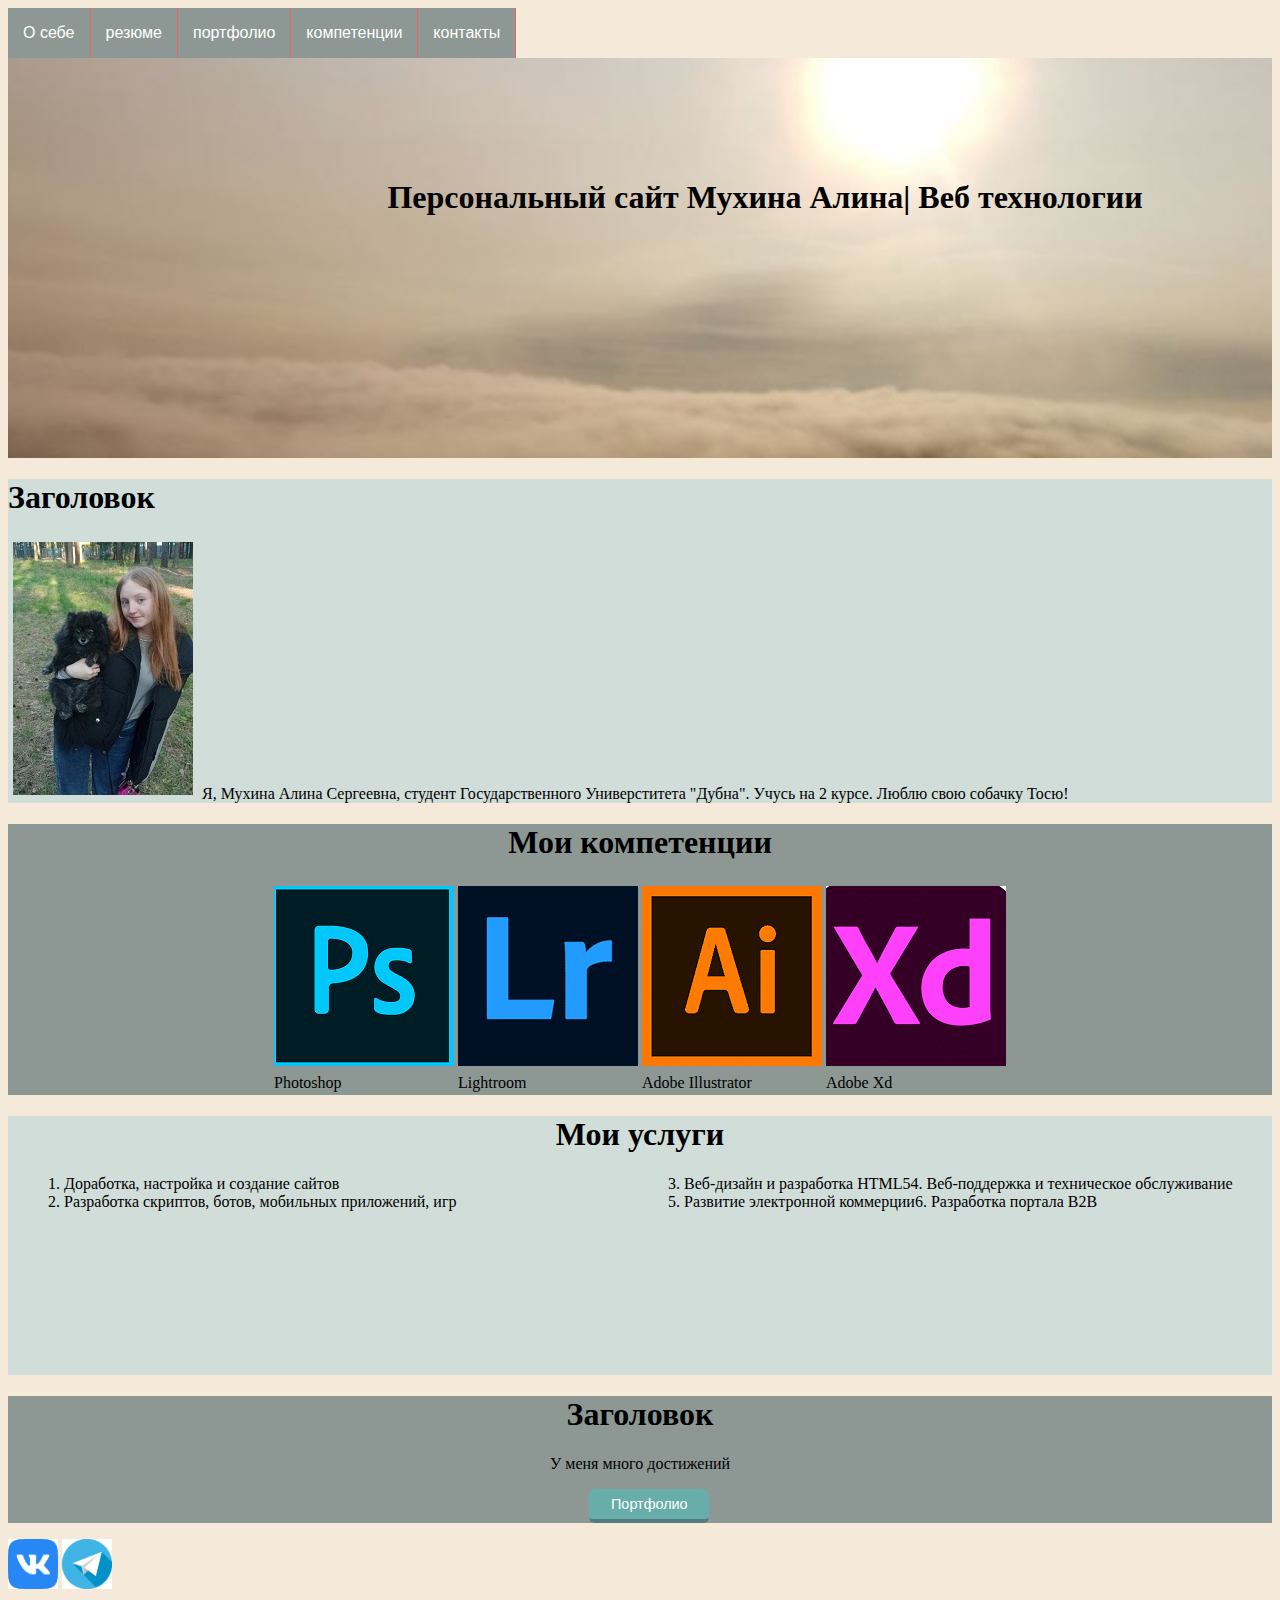
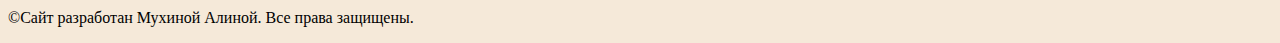
<file: index.html>
<!DOCTYPE html>
<html lang="en">
<head>
  <link rel="stylesheet" type="text/css" href="css/style.css">
    <meta charset="UTF-8">
    <meta name="viewport" content="width=device-width, initial-scale=1.0">
    <title>Document</title>
</head>
<body>
      <ul>
        <li><a href="index.html">О себе</a></li>
        <li><a href="summary.html">резюме</a></li>
        <li><a href="portfolio.html">портфолио</a></li>
        <li><a href="#comp" href="index.html">компетенции</a></li>
        <li><a href="contacts.html">контакты</a></li>
      </ul>
<header>
  <div class=wrapper>
    <h1 align="center"> Персональный сайт Мухина Алина| Веб технологии </h1>
  </div>
</header>
<div class=wrapper-1>
<h1 align="left"> Заголовок </h1>
<p> <img src="images/я-тося.jpg"  
  alt="Иллюстрация" 
  vspace="4" hspace="5"> 
  Я, Мухина Алина Сергеевна, студент Государственного Универститета "Дубна". Учусь на 2 курсе. Люблю свою собачку Тосю!
</p>
</div>
<div class=wrapper-2>
  <h1 align="center" id="comp"> Мои компетенции </h1>
<table align="center" >
    <tbody>
    <th> <img src="images/фотошоп2.png"> </th>
    <th> <img src="images/лайтрум.png"> </th>
    <td> <img src="images/иллюстратор.png"></td>
    <td> <img src="images/хд.png"></td>
    </tr>
    
    <td> <font-size="5"> <text-align="center> Photoshop</td>
    <td> <font-size="5"> Lightroom</td>
    <td> <font-size="5"> Adobe Illustrator</td>
    <td> <font-size="5">Adobe Xd</td>
    </tbody>
  </table>
</div>

<div class=wrapper-3>
  <h1 align="center"> Мои услуги </h1>
  <div class="wrap">
  <ol>
    <li><span>Доработка, настройка и создание сайтов</span></li>
    <li><span>Разработка скриптов, ботов, мобильных приложений, игр</span></li>
    <li><span>Веб-дизайн и разработка HTML5</span></li>
    <li><span>Веб-поддержка и техническое обслуживание</span></li>
    <li><span>Развитие электронной коммерции</span></li>
    <li><span>Разработка портала B2B</span></li>
  </ol>
  </div>
</div>
<div class=wrapper-4>
  <h1 align="center"> Заголовок </h1>
  <p align="center">
    У меня много достижений
    <form action="portfolio.html"><button class="btn">Портфолио</button></form>
  </p>
</div>





<footer>
<img src="images/вк.png"  width="50"/>
<img src="images/тг.png"  width="50"/>
    <p>©Сайт разработан Мухиной Алиной. Все права защищены.</p>
</footer>
</body>
</html>
</file>
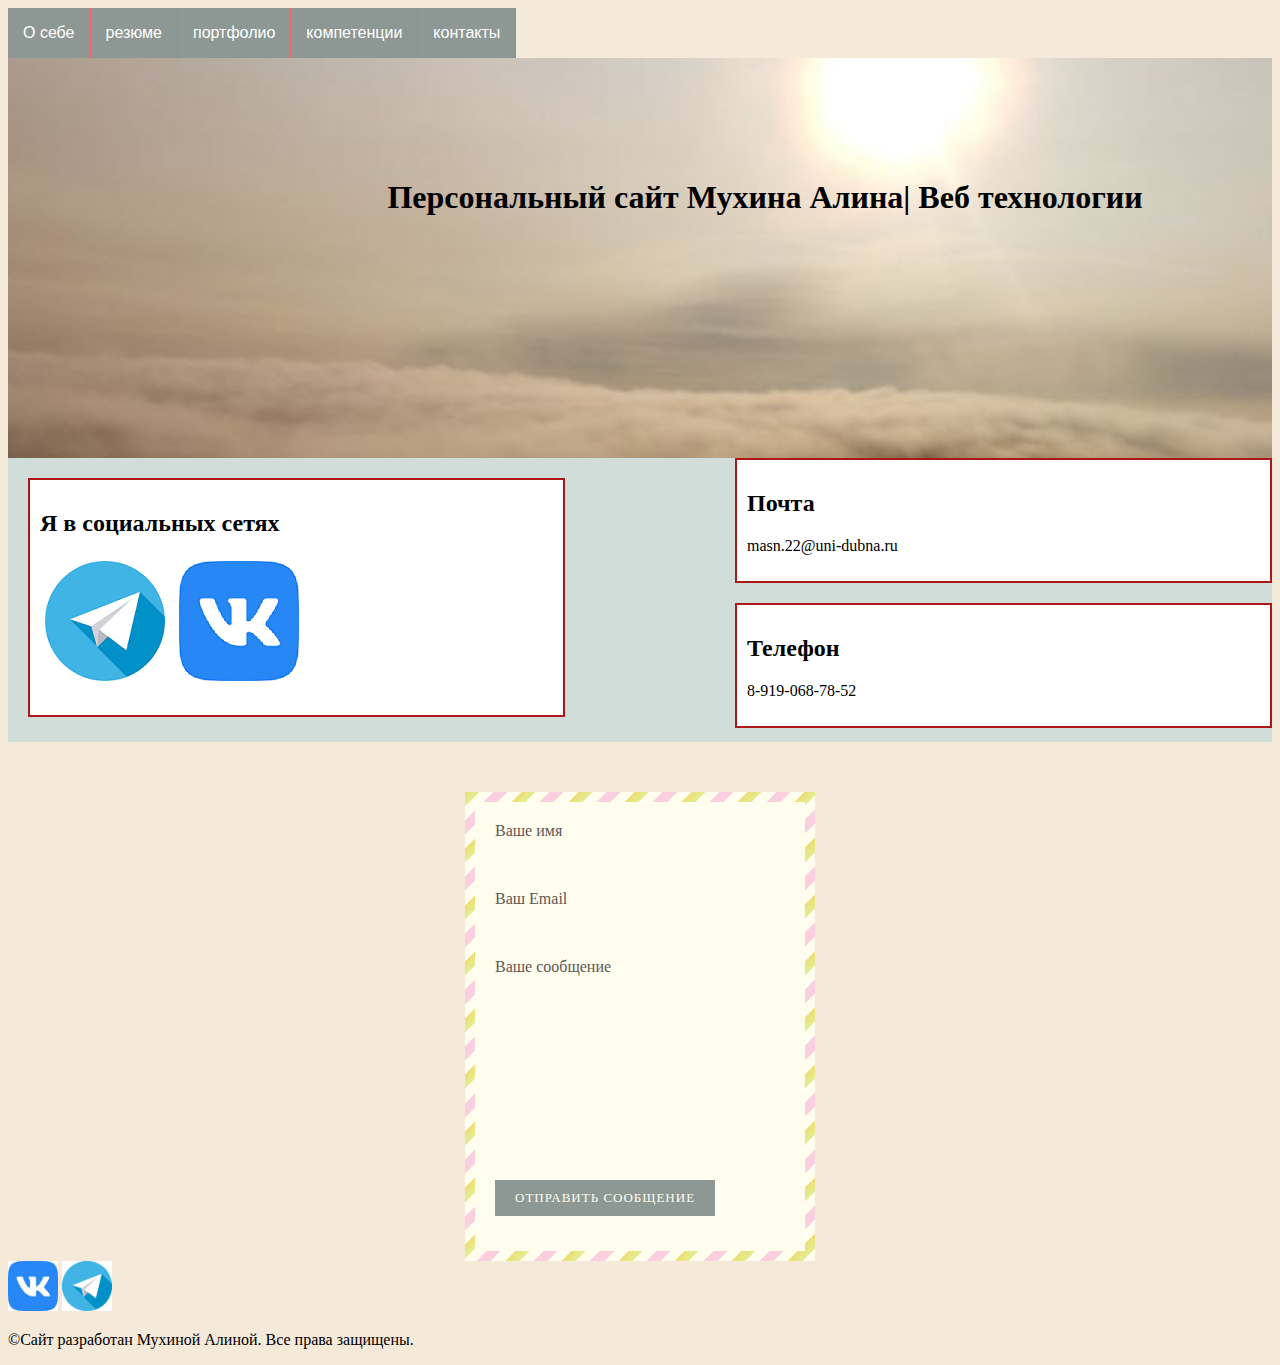
<file: contacts.html>
<!DOCTYPE html>
<html lang="en">
<head>
  <link rel="stylesheet" type="text/css" href="css/style.css">
    <meta charset="UTF-8">
    <meta name="viewport" content="width=device-width, initial-scale=1.0">
    <title>Document</title>
</head>
<body>
      <ul>
        <li><a href="index.html">О себе</a></li>
        <li><a href="summary.html">резюме</a></li>
        <li><a href="portfolio.html">портфолио</a></li>
        <li><a href="index.html">компетенции</a></li>
        <li><a href="contacts.html">контакты</a></li>
      </ul>
<header>
  <div class="wrapper">
    <h1 align="center"> Персональный сайт Мухина Алина| Веб технологии </h1>
  </div>
</header>
<div class="wrapper-1">
    <div class="container">
        <div class="card-1">
          <h2>Я в социальных сетях</h2>
          <p>
            <img src="images/тг2.png"  alt="Иллюстрация" vspace="4" hspace="5"> 
            <img src="images/вк 2.png"  alt="Иллюстрация" vspace="4" hspace="5"> 
          </p>
    </div>
        <div class="card-1">
          <h2>Почта</h2>
          <p>
          masn.22@uni-dubna.ru
          </p>
        </div>
        <div class="card-1">
            <h2>Телефон</h2>
            <p>
             8-919-068-78-52
            </p>
        </div>
    </div>
</div>


<form action="" class="postcard">
  <div class="form-row">
  <label for="name">Ваше имя</label><input type="text" id="name" required>
  </div>
  <div class="form-row">
  <label for="email">Ваш Email</label><input type="email" id="email" required>
  </div>
  <div class="form-row">
  <label for="message">Ваше сообщение</label><textarea rows="5" id="message" required></textarea>
  </div>
  <div class="form-row">
  <input type="submit" value="Отправить сообщение">
  </div>
  </form>





<footer>
    <img src="images/вк.png"  width="50"/>
    <img src="images/тг.png"  width="50"/>
        <p>©Сайт разработан Мухиной Алиной. Все права защищены.</p>
    </footer>
    </body>
    </html>
</file>
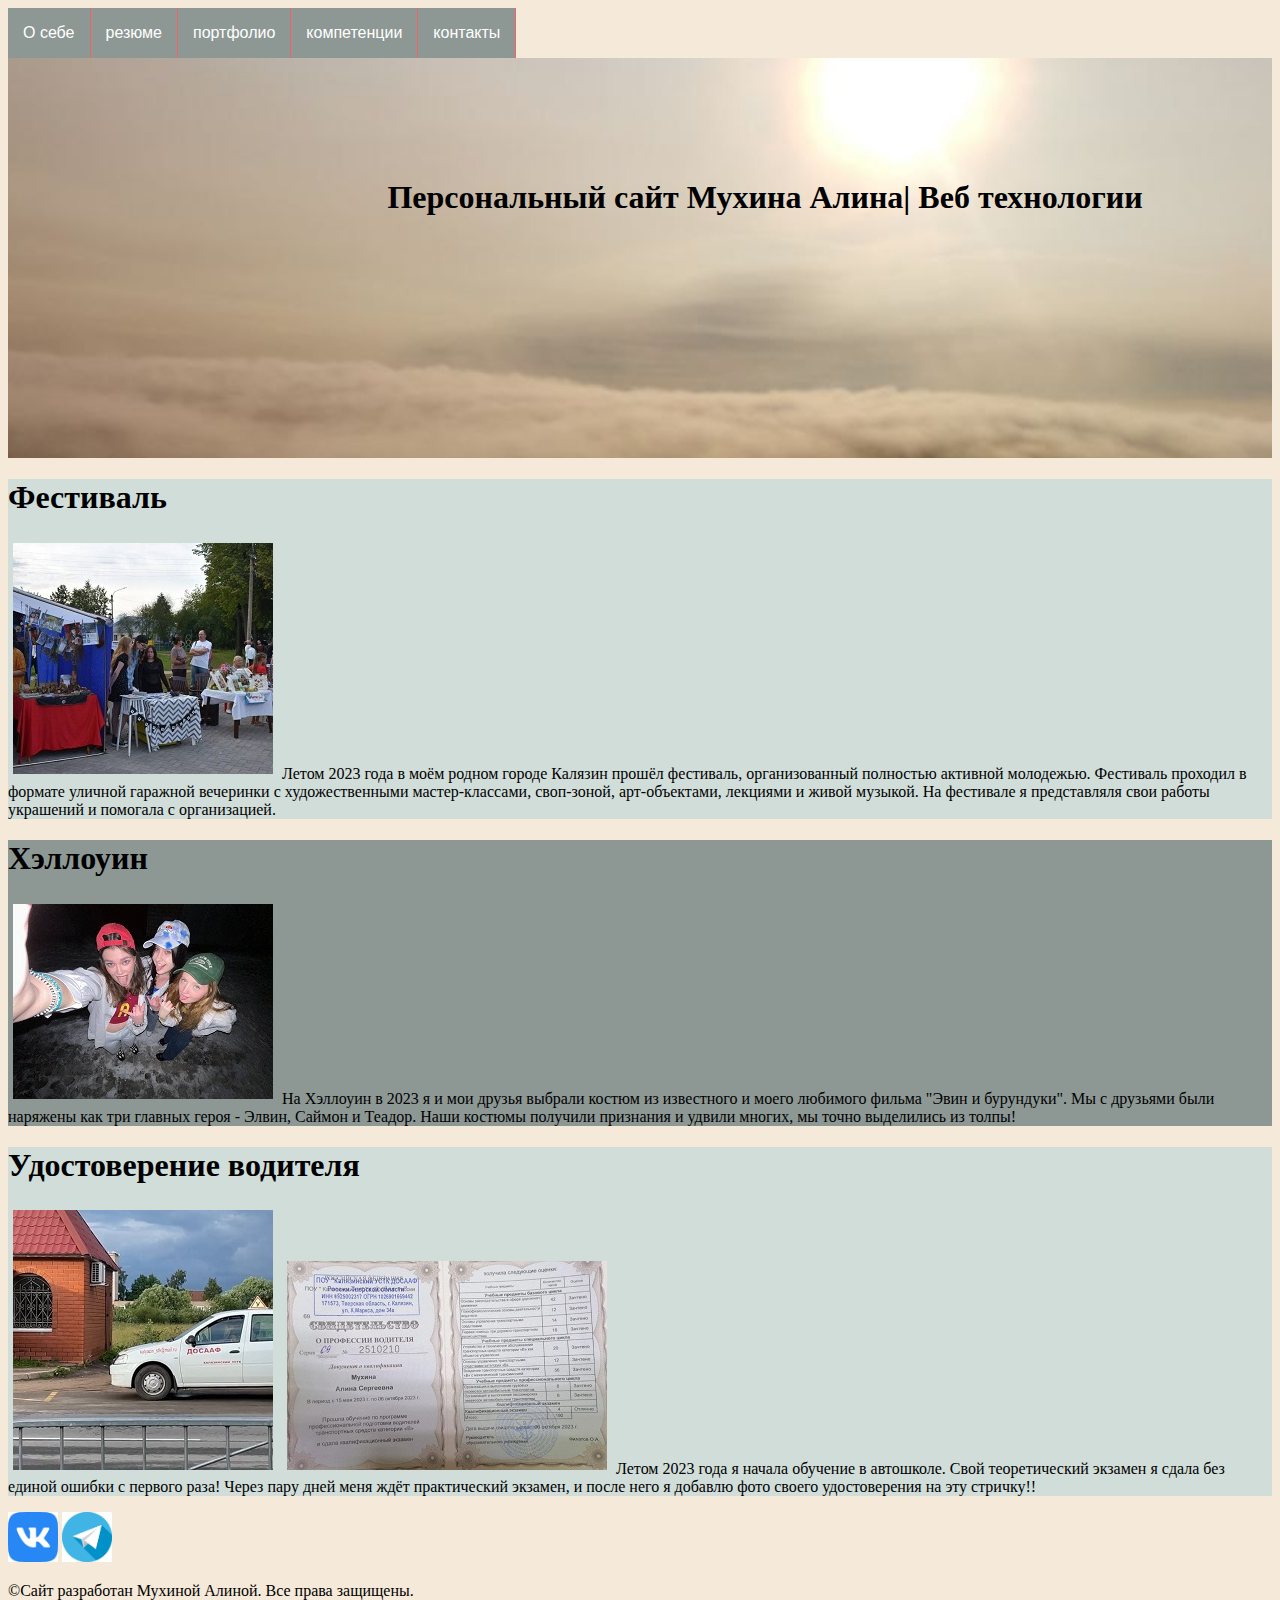
<file: portfolio.html>
<!DOCTYPE html>
<html lang="en">
<head>
  <link rel="stylesheet" type="text/css" href="css/style.css">
    <meta charset="UTF-8">
    <meta name="viewport" content="width=device-width, initial-scale=1.0">
    <title>Document</title>
</head>
<body>
      <ul>
        <li><a href="index.html">О себе</a></li>
        <li><a href="summary.html">резюме</a></li>
        <li><a href="portfolio.html">портфолио</a></li>
        <li><a href="index.html">компетенции</a></li>
        <li><a href="contacts.html">контакты</a></li>
      </ul>
<header>
  <div class=wrapper>
    <h1 align="center"> Персональный сайт Мухина Алина| Веб технологии </h1>
  </div>
</header>
<div class=wrapper-1>
    <h1 align="left"> Фестиваль </h1>
<p> <img src="images/фест2.jpg"
alt="Иллюстрация" vspace="5" hspace="5"> 
    Летом 2023 года в моём родном городе Калязин прошёл фестиваль, организованный полностью активной молодежью. Фестиваль проходил в формате 
    уличной гаражной вечеринки с художественными мастер-классами, своп-зоной, арт-объектами, лекциями и живой музыкой. На фестивале я представляля свои 
    работы украшений и помогала с организацией.
</p>
</div>
<div class=wrapper-2>
    <h1 align="left"> Хэллоуин </h1>
    <p> <img src="images/бурундуки.jpg" 
        alt="Иллюстрация" 
        vspace="5" hspace="5"> 
            На Хэллоуин в 2023 я и мои друзья выбрали костюм из известного и моего любимого фильма "Эвин и бурундуки". Мы с друзьями были наряжены
            как три главных героя - Элвин, Саймон и Теадор. Наши костюмы получили признания и удвили многих, мы точно выделились из толпы!
        </p>
        </div>
<div class=wrapper-3>
    <h1 align="left"> Удостоверение водителя </h1>
    <p> <img src="images/права.jpg" 
        alt="Иллюстрация" 
        vspace="4" hspace="5"> 
        <img src="images/свидет2.jpg" 
        alt="Иллюстрация" 
        vspace="4" hspace="5">
           Летом 2023 года я начала обучение в автошколе. Свой теоретический экзамен я сдала без единой ошибки с первого раза! Через пару дней меня ждёт 
            практический экзамен, и после него я добавлю фото своего удостоверения на эту стричку!!
        </p>
        </div>




<footer>
        <img src="images/вк.png"  width="50"/>
        <img src="images/тг.png"  width="50"/>
            <p>©Сайт разработан Мухиной Алиной. Все права защищены.</p>
        </footer>
        </body>
        </html>
</file>
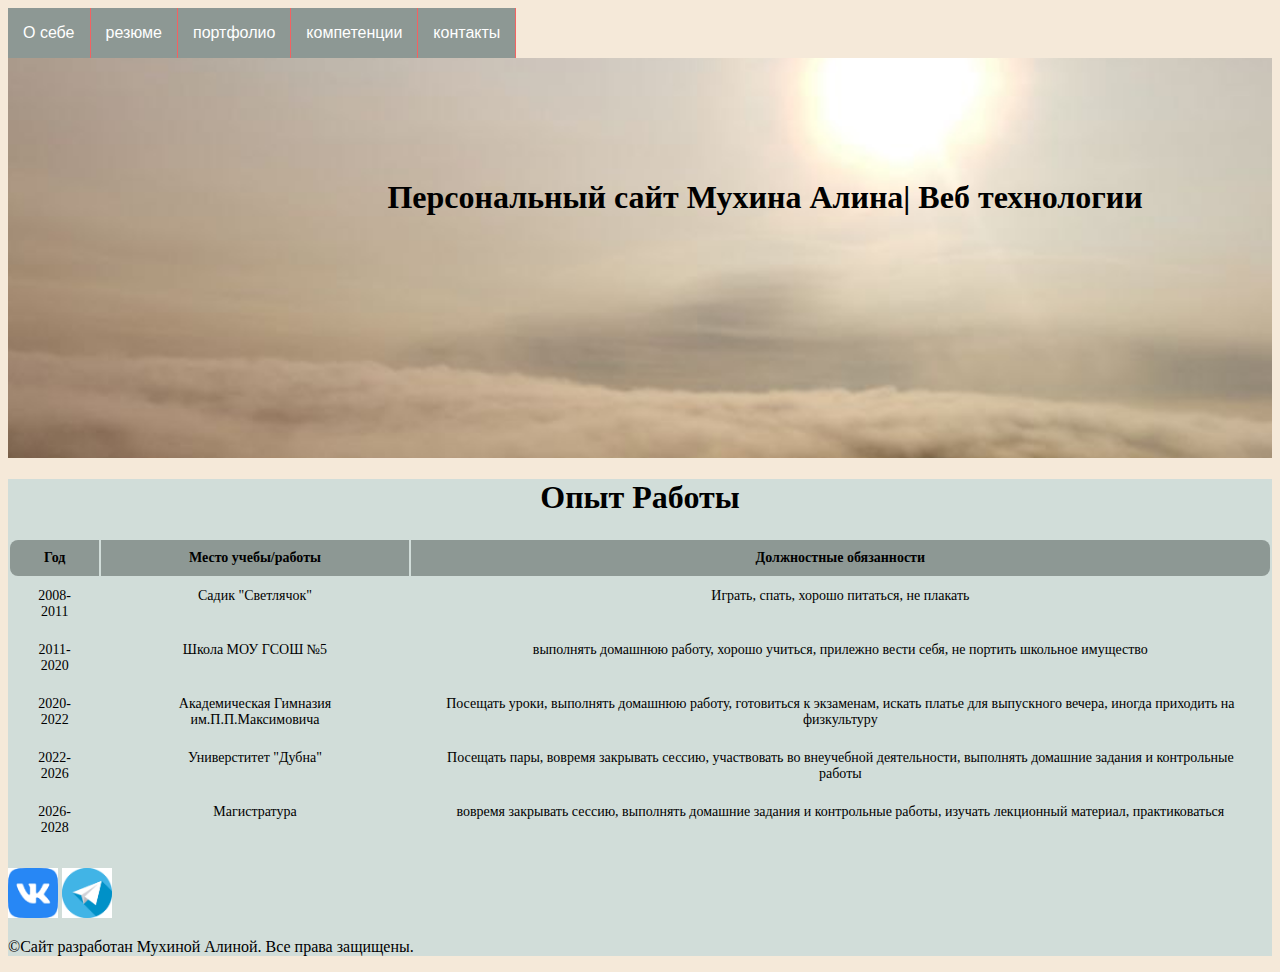
<file: summary.html>
<!DOCTYPE html>
<html lang="en">
<head>
  <link rel="stylesheet" type="text/css" href="css/style.css">
    <meta charset="UTF-8">
    <meta name="viewport" content="width=device-width, initial-scale=1.0">
    <title>Document</title>
</head>
<body>
      <ul>
        <li><a href="index.html">О себе</a></li>
        <li><a href="summary.html">резюме</a></li>
        <li><a href="portfolio.html">портфолио</a></li>
        <li><a href="index.html">компетенции</a></li>
        <li><a href="contacts.html">контакты</a></li>
      </ul>
<header>
  <div class=wrapper>
    <h1 align="center"> Персональный сайт Мухина Алина| Веб технологии </h1>
  </div>
</header>
<div class=wrapper-1>
<h1 align="center"> Опыт Работы </h1>
<table class="table-2">
	<thead>
		<tr>
			<th>Год</th>
			<th>Место учебы/работы</th>
			<th>Должностные обязанности</th>
		</tr>
	</thead>
	<tbody>
		<tr>
			<td>2008-2011</td>
			<td>Садик "Светлячок"</td>
			<td>Играть, спать, хорошо питаться, не плакать</td>
		</tr>
    <tr>
			<td>2011-2020</td>
			<td>Школа МОУ ГСОШ №5</td>
			<td>выполнять домашнюю работу, хорошо учиться, прилежно вести себя, не портить школьное имущество</td>
		</tr>
    <tr>
			<td>2020-2022</td>
			<td>Академическая Гимназия им.П.П.Максимовича</td>
			<td>Посещать уроки, выполнять домашнюю работу, готовиться к экзаменам,
         искать платье для выпускного вечера, иногда приходить на физкультуру</td>
		</tr>
    <tr>
			<td>2022-2026</td>
			<td>Универститет "Дубна"</td>
			<td>Посещать пары, вовремя закрывать сессию, участвовать во внеучебной деятельности, выполнять домашние задания и контрольные работы</td>
		</tr>
    <tr>
			<td>2026-2028</td>
			<td>Магистратура</td>
			<td>вовремя закрывать сессию, выполнять домашние задания и контрольные работы, изучать лекционный материал, практиковаться</td>
		</tr>
  </tbody>
</table>
<footer>
  <img src="images/вк.png"  width="50"/>
  <img src="images/тг.png"  width="50"/>
      <p>©Сайт разработан Мухиной Алиной. Все права защищены.</p>
  </footer>
  </body>
  </html>
</file>
<file: css/style.css>
body {
	background-color: #e2e7f8;
}

header {
	text-align: center; 
	background-image: url(../images/туманэ.jpg);
	height: 400px;
background-repeat: no-repeat;
background-position: left;
background-color: #020305;
background-attachment: fixed;
background-size:cover;
padding-left: 250px;
padding-top: 100px;
}
.wrapper {
	max-width: 1024px;
	margin: 0 auto;
	
}
ul {
	list-style: none; /*убираем маркеры списка*/
	margin: 0; /*убираем отступы*/
	padding-left: 0; /*убираем отступы*/
	margin-top:0px; /*делаем отступ сверху*/
	background:#2c452f, 216, 206; /*добавляем фон всему меню*/
	height: 50px; /*задаем высоту*/
  }
  a {
	text-decoration: none; /*убираем подчеркивание текста ссылок*/
	background:#8d9894; /*добавляем фон к пункту меню*/
	color:#fff; /*меняем цвет ссылок*/
	padding:0px 15px; /*добавляем отступ*/
	font-family: arial; /*меняем шрифт*/
	line-height: 50px; /*ровняем меню по вертикали*/
	display: block; 
	border-right: 1px solid #F36262; /*добавляем бордюр справа*/
	-moz-transition: all 0.3s 0.01s ease; /*делаем плавный переход*/
	-o-transition: all 0.3s 0.01s ease;
	-webkit-transition: all 0.3s 0.01s ease;
  }
  a:hover {
	background:#f6ffc2;/*добавляем эффект при наведении*/
  }
  li {
	float:left; /*Размещаем список горизонтально для реализации меню*/
  }

.wrapper-1 {
	background-color: #d1ddd9

}
.wrapper-2 {
		background-color: #8d9894
	
}
.wrapper-3 {
		background-color: #d1ddd9
		
}
.wrapper-4 {
	background-color: #8d9894
	
}
.wrap ol {
	list-style-position: inside;
	-moz-column-count: 2; /* Firefox */
	-webkit-column-count: 2; /* Safari and Chrome */
	column-count: 2;
	list-style-type: decimal;
	height: 200px;
  }
  .btn {
    padding: 0.5em 1.5em; /* Поля по вертикали и горизонтали */
    font-size: 0.9em; /* Размер текста */
    color: #fff; /* Белый цвет текста */
    background-color: #67ada9; /* Цвет фона кнопки */
    border-width: 0; /* Убираем рамку */
    border-bottom: 4px solid #547b80; /* Линия снизу */
    border-radius: 0.4em; /* Радиус скругления */
	margin-right:50%;
	margin-left:46%;
   }
.markers {
	margin: 0 0 20px 24px;
	padding: 0;
	list-style-type: "⚡ ";
}
.markers li-2 {
	margin: 7px 0;
	font-size: 14px;
}





.table-2 {
	width: 100%;
	border: none;
	margin-bottom: 20px;
}
.table-2 thead th {
	font-weight: bold;
	text-align: center;
	border: none;
	padding: 10px 15px;
	background: #8d9894;
	font-size: 14px;
}
.table-2 thead tr th:first-child {
	border-radius: 8px 0 0 8px;
}
.table-2 thead tr th:last-child {
	border-radius: 0 8px 8px 0;
}
.table-2 tbody td {
	text-align: center;
	border: none;
	padding: 10px 15px;
	font-size: 14px;
	vertical-align: top;
}
.table-2 tbody tr:nth-child {
	background: #f3f3f3;
}
.table-2 tbody tr td:first-child {
	border-radius: 8px 0 0 8px;
}
.table-2 tbody tr td:last-child {
	border-radius: 0 8px 8px 0;
}


.container {
	column-width: 350px;
	column-gap: 150px;
  }

  .card-1 {
	break-inside: avoid;
	page-break-inside: avoid;
	background-color:  rgb(255, 255, 255);
	border: 2px solid rgb(172, 23, 23);
	padding: 10px;
    margin: 0 0 1em 0;
	margin-top: 20px;
	margin-left: 20px;
	margin-bottom: 20px;
 }

  .card-2 {
	break-inside: avoid;
	page-break-inside: avoid;
	background-color:  rgb(255, 255, 255);
	border: 2px solid rgb(172, 23, 23);
	padding: 10px;
  margin: 0 0 1em 0;
  }

  .card-3 {
	break-inside: avoid;
	page-break-inside: avoid;
	background-color: rgb(255, 255, 255);
	border: 2px solid rgb(172, 23, 23);
	padding: 10px;
	margin: 0 0 1em 0;
  margin-bottom: 20px;
  margin-right: 20px;
  }

  * {
	box-sizing: border-box;
 }
 body {
	background: #F5E9D9;
 }
 .postcard {
	max-width: 350px;
	margin: 50px auto 0;
	padding: 20px;
	background: #fffdee;
	border: 10px solid transparent;
	border-image: 10 repeating-linear-gradient(135deg, #eede75, #e2ee93 10px, transparent 10px, transparent 20px, #FBCFDF 20px, #FBCFDF 30px, transparent 30px, transparent 40px);
	font-family: 'Playfair Display';
	color: #605756;
 }
 .form-row {
	margin-bottom: 15px;
 }
 .form-row input[type="text"], .form-row input[type="email"], .form-row textarea {
	width: 100%;
	padding: 0 10px;
	line-height: 35px;
	border-width: 0;
	outline: none;
	background: transparent url(https://html5book.ru/wp-content/uploads/2016/12/bg-form.png) bottom left repeat-x;
	background-size: 8px 35px;
	font-family: 'Playfair Display';
 }
 .form-row textarea {
	background-attachment: local;
	background-repeat: repeat;
	resize: none;
 }
 .form-row input[type="submit"] {
	padding: 10px 20px;
	margin-top: 10px;
	background: #8d9894;
	border-width: 0;
	cursor: pointer;
	outline: none;
	font-family: 'Playfair Display';
	font-size: 13px;
	letter-spacing: 1px;
	color: #fffdee;
	text-transform: uppercase;
	transition: 1s cubic-bezier(.165, .84, .44, 1);
 }
 .form-row input[type=submit]:hover {
	background: #a6c3ef;
 }
</file>
